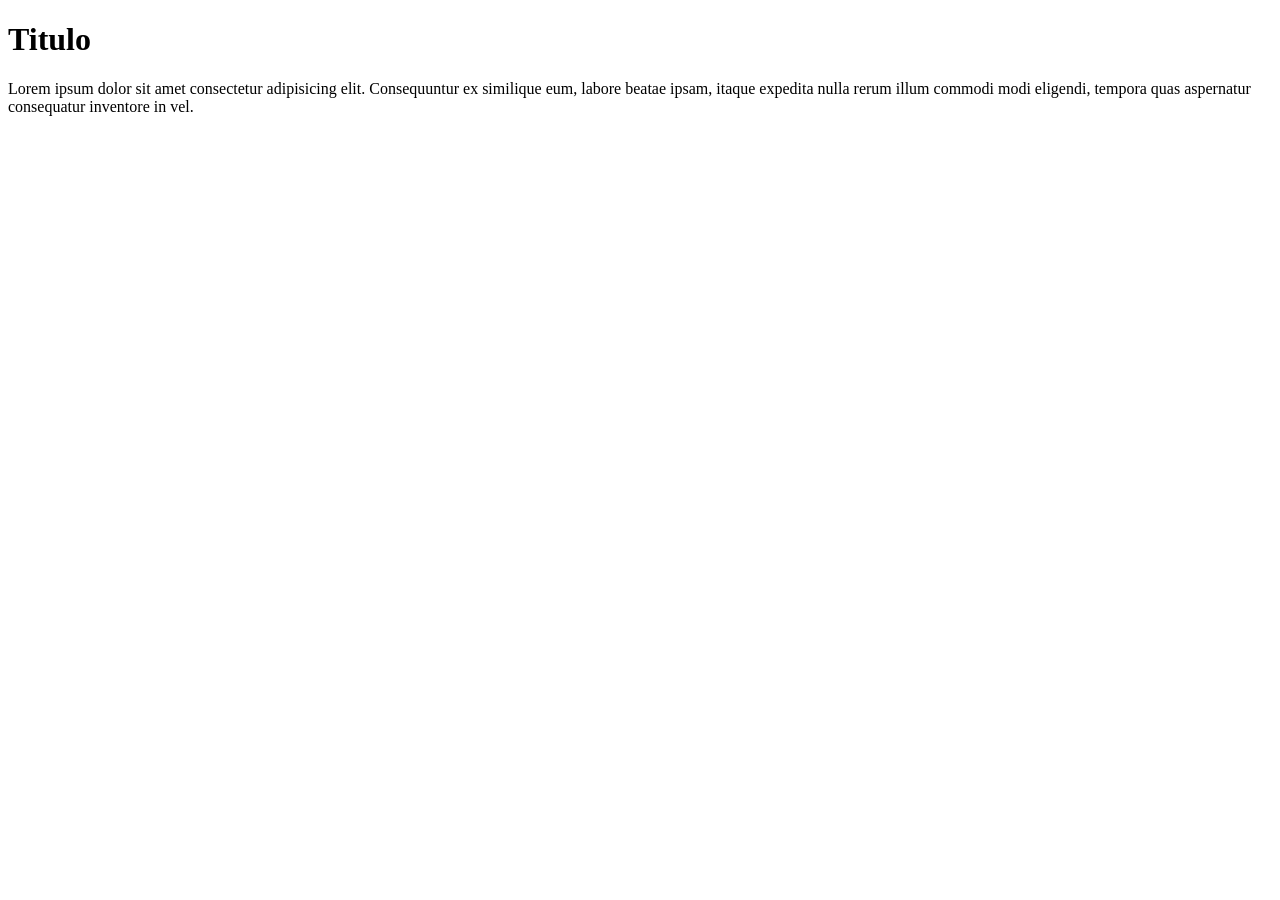
<file: HTML/Clase 1/index.html>
<!DOCTYPE html>
<html lang="es">
<head>
    <meta charset="UTF-8">
    <meta name="viewport" content="width=device-width, initial-scale=1.0">
    <title>Mi primer pagina</title>
</head>
<body>
    <header>
        <!--
        Texto introductorio acerca de lo que trata la pagina 
        No puede anidar otro headear o un elemento semantico 
        -->
            <h1>Titulo</h1>

        <p>Lorem ipsum dolor sit amet consectetur adipisicing elit. Consequuntur ex similique eum, labore beatae ipsam, itaque expedita nulla rerum illum commodi modi eligendi, tempora quas aspernatur consequatur inventore in vel.</p>
        <nav>
            <!-- Barra de navegacion, puede estar tanto dentro del header como en el main 
             Deben tener links para que anide las distintas parte de nuestra interfaz-->
        </nav>
    </header>
    <main>
        <!--
        Aca va la informacion importante de la pagina
        -->
        <section>
            <!-- Elemento que no puede interpretarse si no podemos visualizar la interfraz general -->
        </section>
        <article>
            <!-- Elemento que puede distribuirse independientemente -->
            
        </article>
    </main>

</body>
</html>
</file>
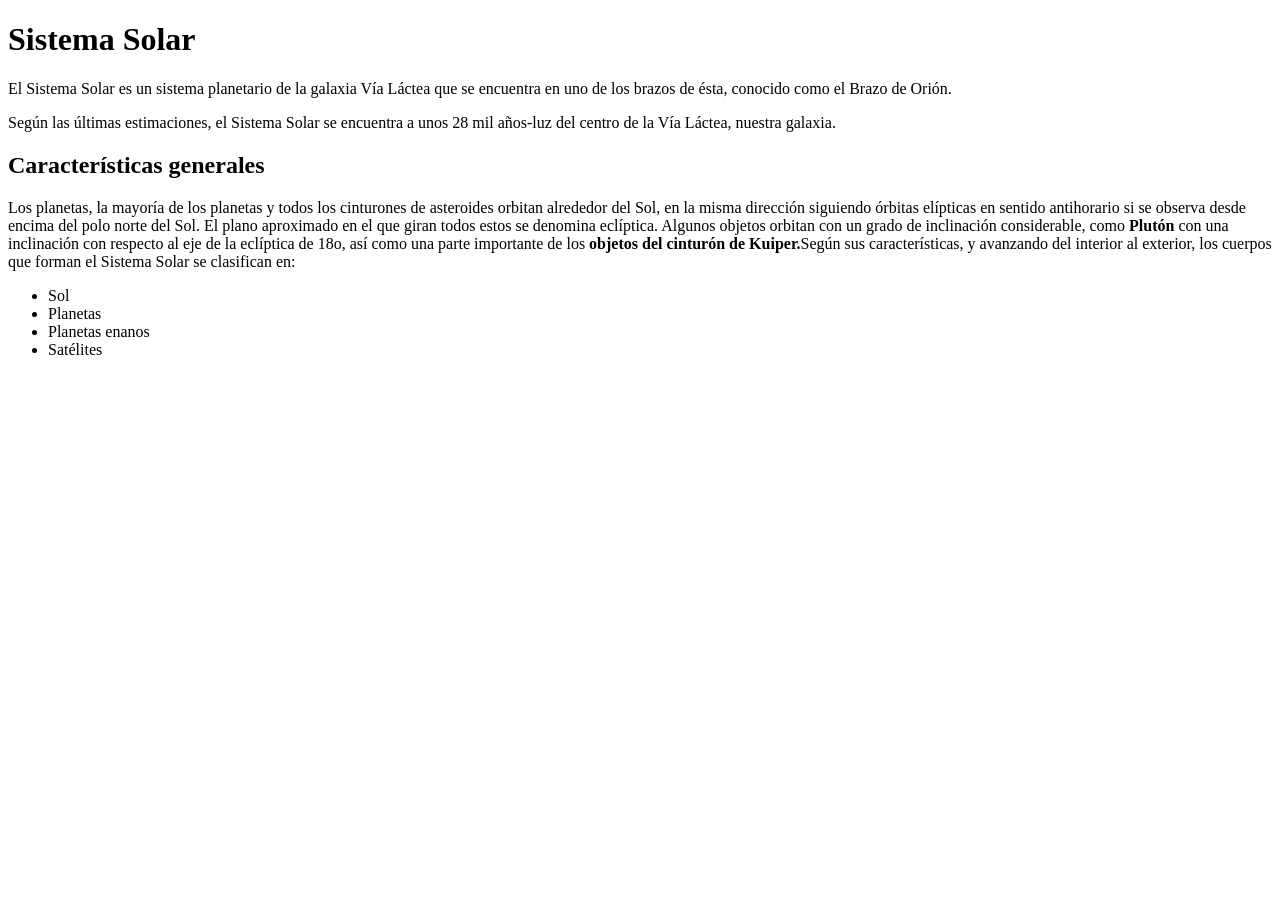
<file: HTML/Clase 1/Ejercicio 2/index.html>
<!DOCTYPE html>
<html lang="en">
<head>
    <meta charset="UTF-8">
    <meta name="viewport" content="width=device-width, initial-scale=1.0">
    <title>Ejercicio 1</title>
</head>
<body>
    <h1>Sistema Solar</h1>
    <p>El Sistema Solar es un sistema planetario de la galaxia Vía Láctea que se encuentra en uno de los brazos de ésta, conocido como
    el Brazo de Orión.</p>

    <p>Según las últimas estimaciones, el Sistema Solar se encuentra a unos 28 mil años-luz del centro de la Vía Láctea, nuestra galaxia.</p>
    
    <h2>Características generales</h2>
    
    <p> Los planetas, la mayoría de los planetas y todos los cinturones de asteroides orbitan alrededor del Sol, en la misma dirección
    siguiendo órbitas elípticas en sentido antihorario si se observa desde encima del polo norte del Sol.
    El plano aproximado en el que giran todos estos se denomina eclíptica. Algunos objetos orbitan con un grado de inclinación
    considerable, como <strong>Plutón</strong> con una inclinación con respecto al eje de la eclíptica de 18o, así como una parte importante de los
    <strong>objetos del cinturón de Kuiper.</strong>Según sus características, y avanzando del interior al exterior, los cuerpos que forman el Sistema
    Solar se clasifican en:
    </p>

    <ul>
        <li>Sol</li>
        <li>Planetas</li>
        <li>Planetas enanos</li>
        <li>Satélites</li>
    </ul>
   
    
</body>
</html>
</file>
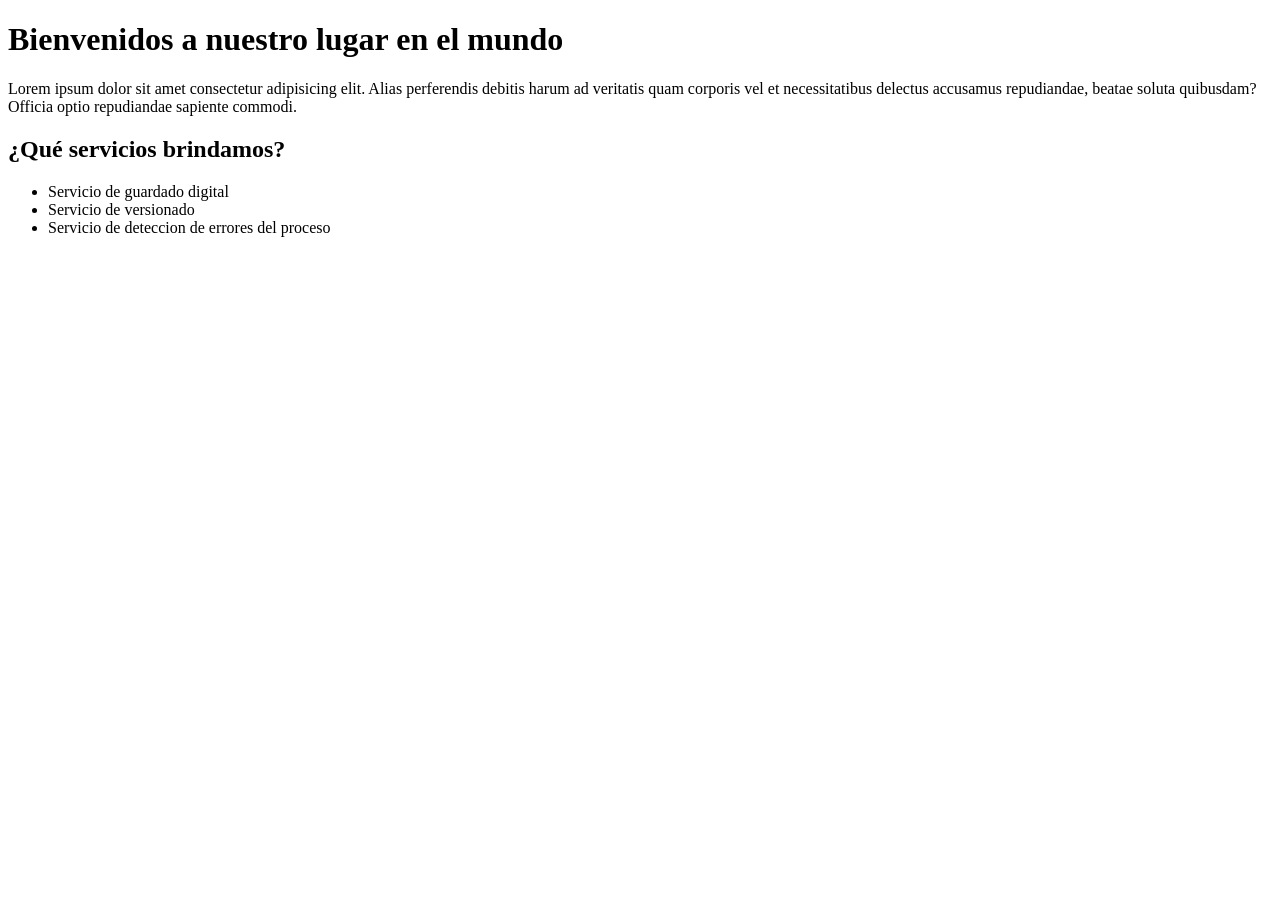
<file: HTML/Clase 1/Ejercicio 3/index.html>
<!DOCTYPE html>
<html lang="es">
<head>
    <meta charset="UTF-8">
    <meta name="viewport" content="width=device-width, initial-scale=1.0">
    <title>Fundamentos de HTML</title>
</head>
<body>
    <h1>Bienvenidos a nuestro lugar en el mundo</h1>
    <p>Lorem ipsum dolor sit amet consectetur adipisicing elit. Alias perferendis debitis harum ad veritatis quam corporis vel et necessitatibus delectus accusamus repudiandae, beatae soluta quibusdam? Officia optio repudiandae sapiente commodi.</p>

    <h2>¿Qué servicios brindamos?</h2>
    <ul>
        <li>Servicio de guardado digital</li>
        <li>Servicio de versionado</li>
        <li>Servicio de deteccion de errores del proceso</li>
    </ul>
</body>
</html>
</file>
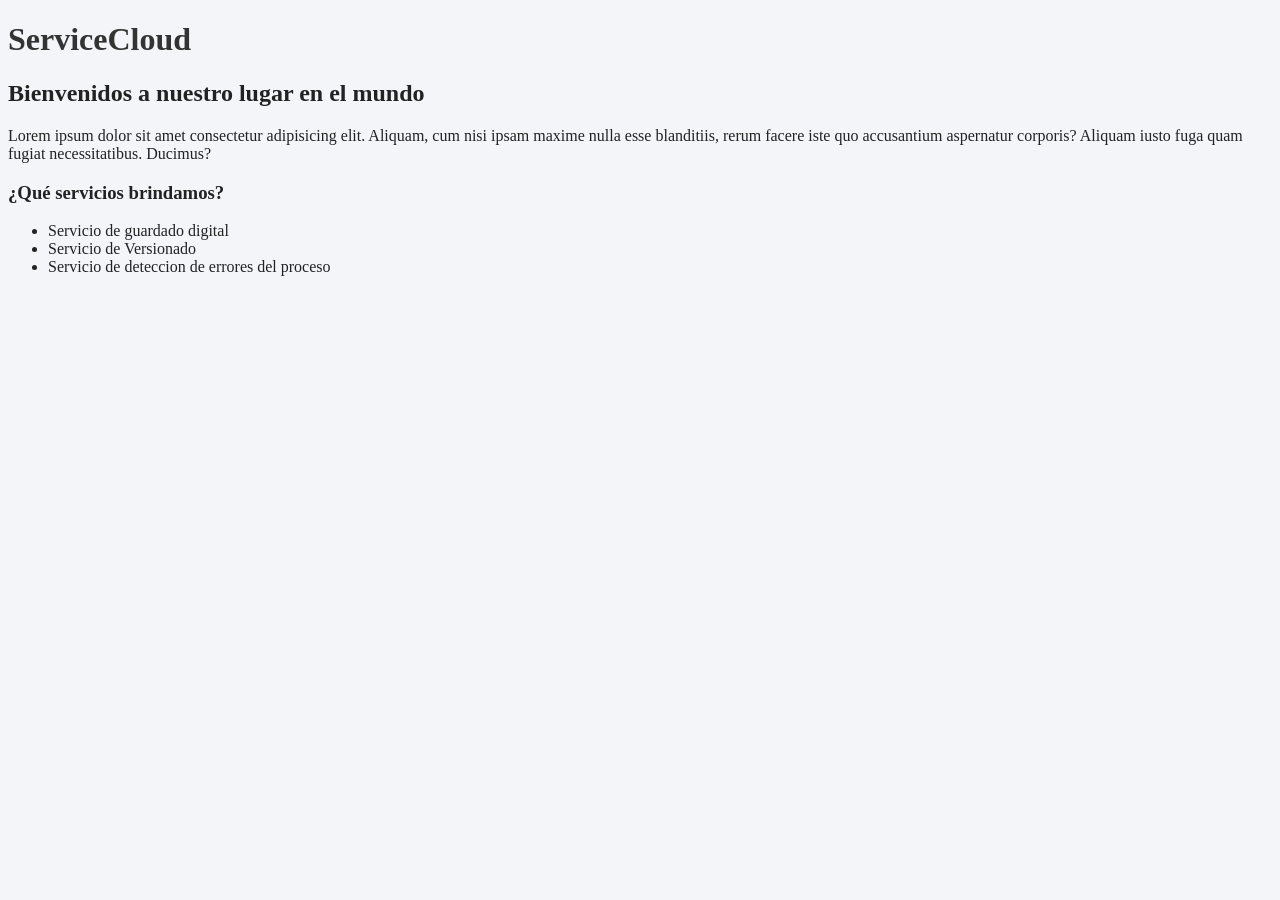
<file: HTML/Clase 1/Ejercicio 4/index.html>
<!DOCTYPE html>
<html lang="es">
<head>
    <meta charset="UTF-8">
    <meta name="viewport" content="width=device-width, initial-scale=1.0">
    <title>Fundamentos de HTML</title>
    <style>
        body { background-color: #F4F5F9; color: #222;}
        h1 { color: #333;}
    </style>
</head>
<body>
    <h1>ServiceCloud</h1>

    <h2>Bienvenidos a nuestro lugar en el mundo</h2>

    <p>Lorem ipsum dolor sit amet consectetur adipisicing elit. Aliquam, cum nisi ipsam maxime nulla esse blanditiis, rerum facere iste quo accusantium aspernatur corporis? Aliquam iusto fuga quam fugiat necessitatibus. Ducimus?</p>

    <h3>¿Qué servicios brindamos?</h3>

    <ul>
        <li>Servicio de guardado digital</li>
        <li>Servicio de Versionado</li>
        <li>Servicio de deteccion de errores del proceso</li>
    </ul>
</body>
</html>
</file>
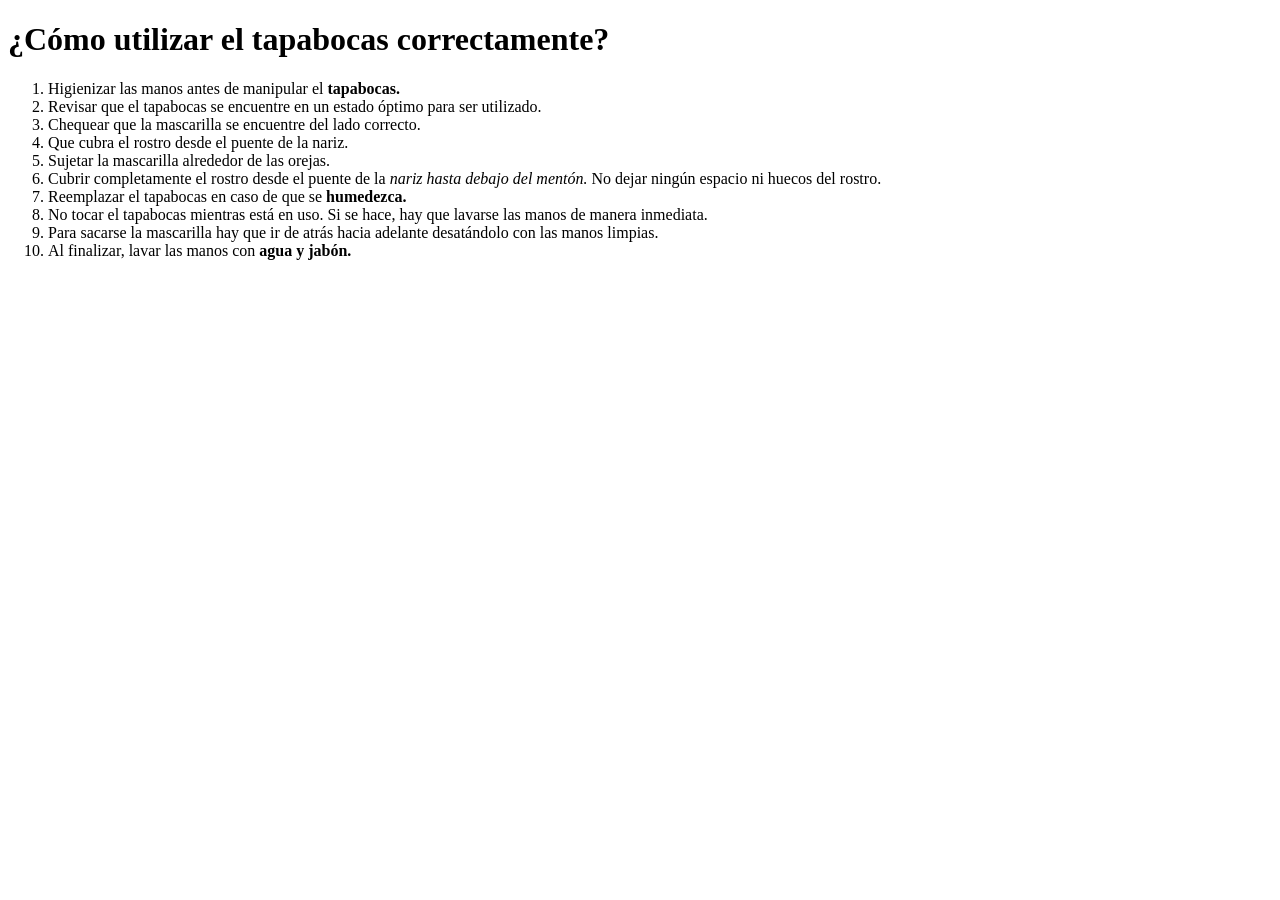
<file: HTML/Clase 1/Ejercicio1/index.html>
<!DOCTYPE html>
<html lang="en">
<head>
    <meta charset="UTF-8">
    <meta name="viewport" content="width=device-width, initial-scale=1.0">
    <title>Laboratorio 1</title>
</head>
<body>
    <h1>¿Cómo utilizar el tapabocas correctamente?</h1>

    <ol>
        <li>Higienizar las manos antes de manipular el <strong>tapabocas.</strong></li>
        <li>Revisar que el tapabocas se encuentre en un estado óptimo para ser utilizado.</li>
        <li>Chequear que la mascarilla se encuentre del lado correcto.</li>
        <li>Que cubra el rostro desde el puente de la nariz.</li>
        <li>Sujetar la mascarilla alrededor de las orejas.</li>
        <li>Cubrir completamente el rostro desde el puente de la <em>nariz hasta debajo del mentón.</em>
No dejar ningún espacio ni huecos del rostro.</li>
        <li>Reemplazar el tapabocas en caso de que se <strong>humedezca.</strong></li>
        <li>No tocar el tapabocas mientras está en uso. Si se hace, hay que lavarse las manos de manera inmediata.</li>
        <li>Para sacarse la mascarilla hay que ir de atrás hacia adelante desatándolo con las manos limpias.</li>
        <li>Al finalizar, lavar las manos con <strong>agua y jabón.</strong></li>
    </ol>
</body>
</html>
</file>
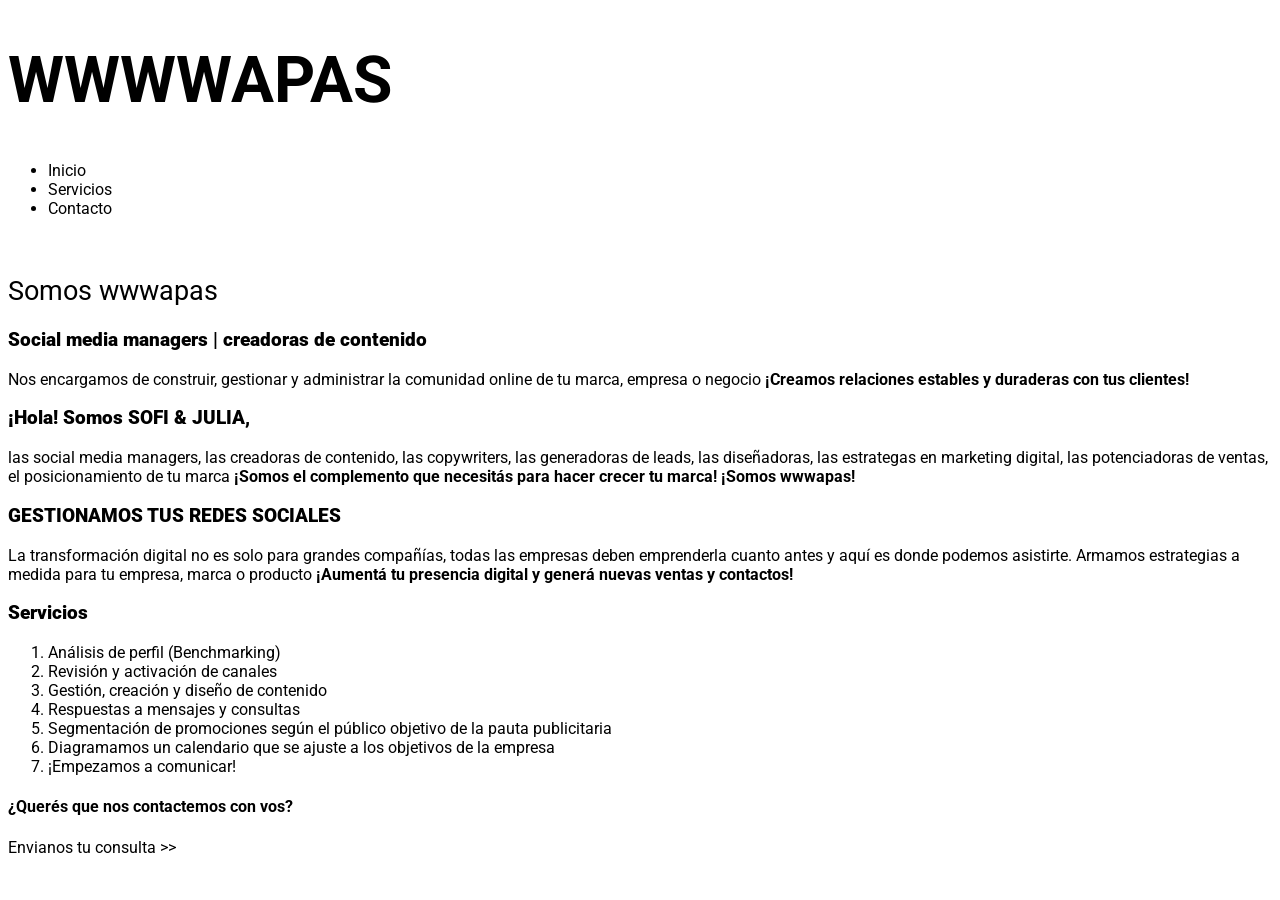
<file: HTML/Clase 1/Interfaz Web/index.html>
<!DOCTYPE html>
<html lang="es">
<head>
    <meta charset="UTF-8">
    <meta name="viewport" content="width=device-width, initial-scale=1.0">
    <title>WWWapas - Marketing Digital y redes sociales</title>
    <link rel="stylesheet" href="./css/styles.css">
</head>
<body>
    <header>
        <h1>WWWWAPAS</h1>
        <nav>
            <ul>
                <li>Inicio</li>
                <li>Servicios</li>
                <li>Contacto</li>
            </ul>
        </nav>
    </header>
<br>
    <main>
        <section class="presentacion">
            <h2>Somos wwwapas</h2>

        <h3>Social media managers | creadoras de contenido</h3>
        <p>Nos encargamos de construir, gestionar y administrar la comunidad
        online de tu marca, empresa o negocio <strong>¡Creamos relaciones estables y
        duraderas con tus clientes!</strong></p>
    
        <h3>¡Hola! Somos SOFI & JULIA,</h3>
        <p>las social media managers, las creadoras de contenido, las
        copywriters, las generadoras de leads, las diseñadoras, las
        estrategas en marketing digital, las potenciadoras de ventas,
        el posicionamiento de tu marca <strong>¡Somos el complemento que
        necesitás para hacer crecer tu marca! ¡Somos wwwapas!</strong></p>

        <h3>GESTIONAMOS TUS REDES SOCIALES</h3>
        <p>La transformación digital no es solo para grandes compañías,
        todas las empresas deben emprenderla cuanto antes y aquí
        es donde podemos asistirte. Armamos estrategias a medida
        para tu empresa, marca o producto <strong>¡Aumentá tu presencia
        digital y generá nuevas ventas y contactos!</strong></p>
        </section>
        
        <section class="servicios">
            <h3>Servicios</h3>

            <ol>
                <li>Análisis de perfil (Benchmarking)</li>
                <li>Revisión y activación de canales</li>
                <li>Gestión, creación y diseño de contenido</li>
                <li>Respuestas a mensajes y consultas</li>
                <li>Segmentación de promociones según el público objetivo de la pauta publicitaria</li>
                <li>Diagramamos un calendario que se ajuste a los objetivos de la empresa</li>
                <li>¡Empezamos a comunicar!</li>
            </ol>
        </section>
        
        <section class="contacto">
            <h4>¿Querés que nos contactemos con vos?</h4>
            <p>Envianos tu consulta >></p>
        </section>

        
    </main>
</body>
</html>
</file>
<file: HTML/Clase 1/Interfaz Web/css/styles.css>
@import url('https://fonts.googleapis.com/css2?family=Coiny&family=Roboto:wght@400;700&display=swap');

body { 
    
    font-family: 'Roboto', sans-serif;
    font-weight:400;
}
h1 { font-size: 64px;}
h1, strong {font-weight: 700;}

h1 strong {font-family: 'Coiny', cursive;
font-size: 117.33px;
}


h2 {font-weight: 400; font-size: 26.66px;}

h3 { font-weight: 900;}
</file>
